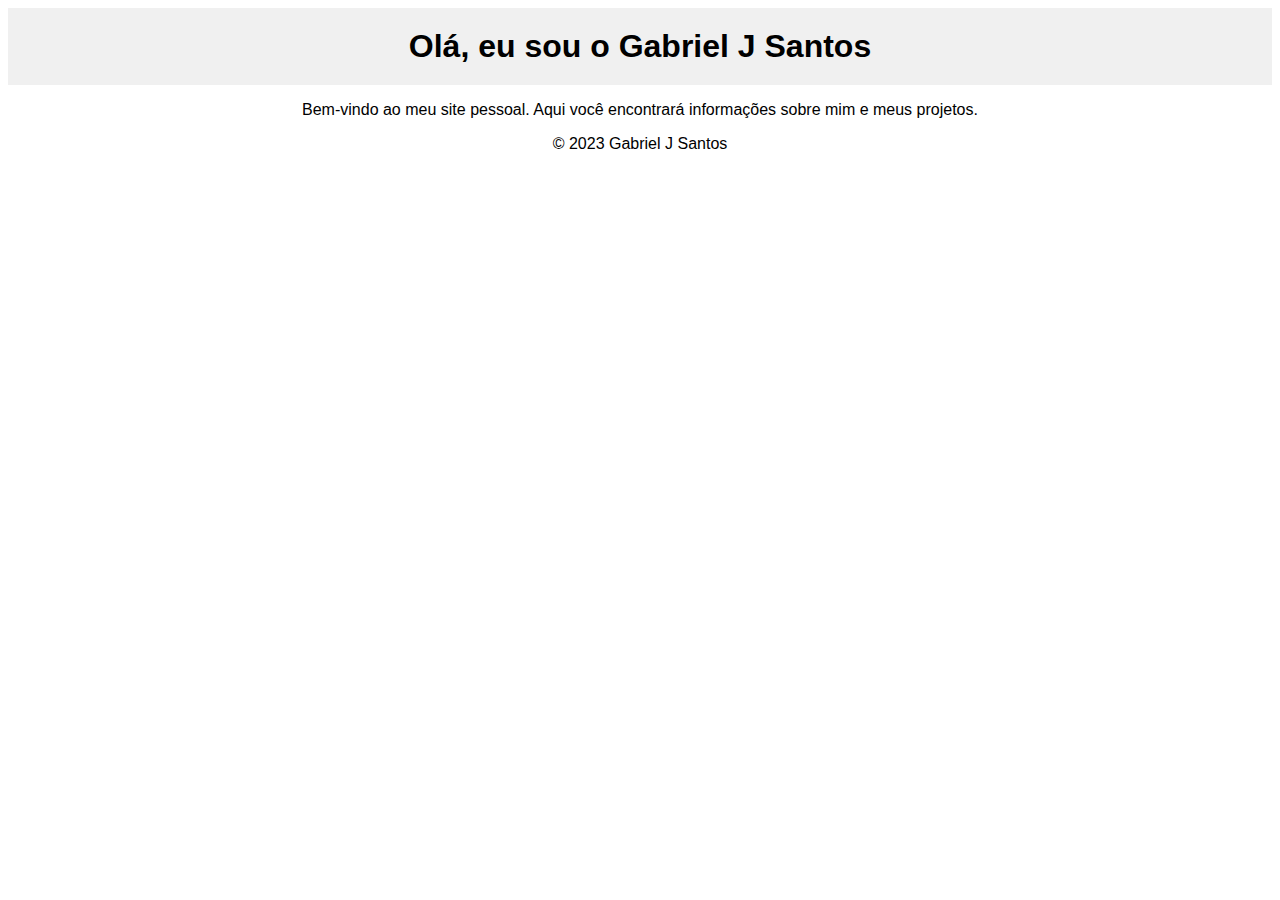
<file: index.html>
<!DOCTYPE html>
<html lang="en">
<head>
    <meta charset="UTF-8">
    <meta name="viewport" content="width=device-width, initial-scale=1.0">
    <title>Meu Site - Gabriel J Santos</title>
    <style>
        body {
            font-family: Arial, sans-serif;
            text-align: center;
        }
        header {
            background-color: #f0f0f0;
            padding: 20px;
        }
        h1 {
            margin: 0;
        }
    </style>
</head>
<body>
    <header>
        <h1>Olá, eu sou o <span id="nome">Gabriel J Santos</span></h1>
    </header>
    <main>
        <p>Bem-vindo ao meu site pessoal. Aqui você encontrará informações sobre mim e meus projetos.</p>
    </main>
    <footer>
        <p>&copy; 2023 Gabriel J Santos</p>
    </footer>
</body>
</html>
</file>
